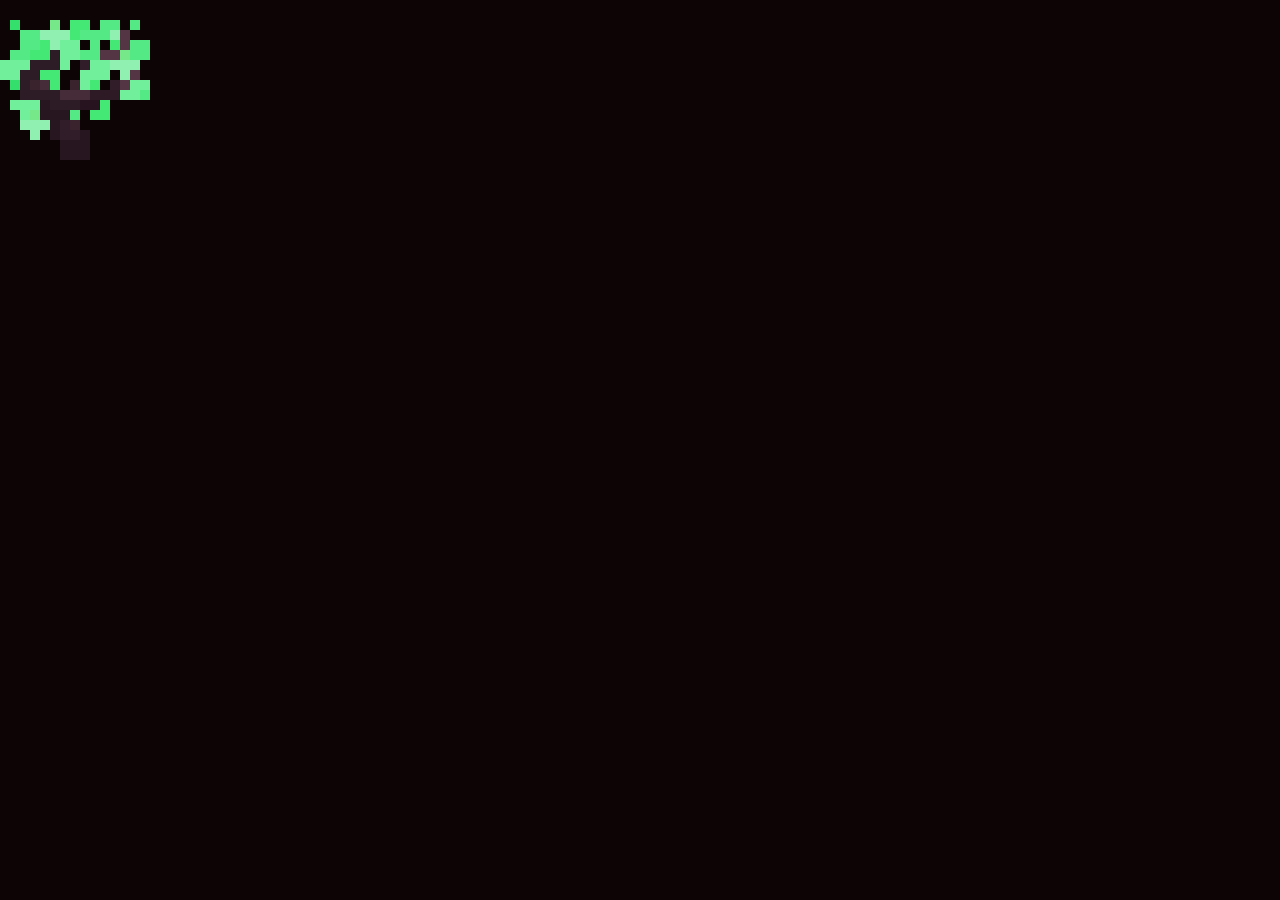
<file: index.html>
<!doctype html><html lang="en"><head><meta charset="UTF-8" /><meta name="viewport" content="width=device-width, initial-scale=1.0" /><link rel="icon" type="image/svg+xml" href="data:image/svg+xml,%3Csvg%20version%3D%221.1%22%20xmlns%3D%22http%3A%2F%2Fwww.w3.org%2F2000%2Fsvg%22%20width%3D%22160%22%20height%3D%22160%22%3E%0A%3Cpath%20d%3D%22M0%200H10V10H20V0H40V10H30V40H50V30H60V20H50V0H70V10H80V20H100V40H90V60H100V80H60V100H40V90H30V110H40V140H10V120H0V110H-10V120H-20V110H-30V90H-40V80H-30V70H-40V60H-50V40H-40V30H-30V10H0V0ZM20%2040V50H10V70H20V60H30V40H20ZM60%2050V60H70V50H60ZM50%2060V70H60V60H50Z%22%20fill%3D%22%232D1B26%22%20transform%3D%22translate(50%2C20)%22%2F%3E%0A%3Cpath%20d%3D%22M0%200H20V10H30V20H50V40H40V60H50V80H20V70H30V60H20V50H10V60H0V70H-20V40H0V30H10V20H0V0Z%22%20fill%3D%22%23F6D6ED%22%20transform%3D%22translate(100%2C20)%22%2F%3E%0A%3Cpath%20d%3D%22M0%200H10V10H20V0H40V10H30V40H20V50H10V30H0V40H-20V50H-30V70H-40V60H-50V40H-40V30H-30V10H0V0Z%22%20fill%3D%22%23EFA7CD%22%20transform%3D%22translate(50%2C20)%22%2F%3E%0A%3Cpath%20d%3D%22M0%200H10V10H20V0H40V10H30V40H20V50H10V30H0V20H-10V10H0V0Z%22%20fill%3D%22%23F7B9DC%22%20transform%3D%22translate(50%2C20)%22%2F%3E%0A%3Cpath%20d%3D%22M0%200H30V20H40V30H30V40H20V30H10V10H0V0Z%22%20fill%3D%22%23F6D6ED%22%20transform%3D%22translate(10%2C100)%22%2F%3E%0A%3Cpath%20d%3D%22M0%200H20V10H30V30H20V40H0V30H10V20H0V0Z%22%20fill%3D%22%23EFA7CD%22%20transform%3D%22translate(100%2C20)%22%2F%3E%0A%3Cpath%20d%3D%22M0%200H20V10H10V20H0V40H-20V30H-10V20H-20V10H0V0Z%22%20fill%3D%22%232D1A24%22%20transform%3D%22translate(110%2C80)%22%2F%3E%0A%3Cpath%20d%3D%22M0%200H30V20H20V30H0V0Z%22%20fill%3D%22%23F7B9DC%22%20transform%3D%22translate(80%2C60)%22%2F%3E%0A%3Cpath%20d%3D%22M0%200H10V30H-20V10H0V0Z%22%20fill%3D%22%23271620%22%20transform%3D%22translate(80%2C130)%22%2F%3E%0A%3Cpath%20d%3D%22M0%200H10V10H30V20H20V40H10V20H0V0Z%22%20fill%3D%22%23271620%22%20transform%3D%22translate(40%2C100)%22%2F%3E%0A%3Cpath%20d%3D%22M0%200H10V10H20V30H-10V20H0V0Z%22%20fill%3D%22%23F7B9DC%22%20transform%3D%22translate(130%2C70)%22%2F%3E%0A%3Cpath%20d%3D%22M0%200H30V10H20V30H10V20H0V0Z%22%20fill%3D%22%23F7B9DC%22%20transform%3D%22translate(0%2C60)%22%2F%3E%0A%3Cpath%20d%3D%22M0%200H10V30H-10V10H0V0Z%22%20fill%3D%22%23301D29%22%20transform%3D%22translate(70%2C110)%22%2F%3E%0A%3Cpath%20d%3D%22M0%200H10V10H20V20H10V30H0V20H-10V10H0V0Z%22%20fill%3D%22%23F6D6ED%22%20transform%3D%22translate(50%2C20)%22%2F%3E%0A%3Cpath%20d%3D%22M0%200H30V10H20V20H10V10H0V0Z%22%20fill%3D%22%23F7B9DC%22%20transform%3D%22translate(10%2C100)%22%2F%3E%0A%3Cpath%20d%3D%22M0%200H10V10H20V20H-10V10H0V0Z%22%20fill%3D%22%23462C39%22%20transform%3D%22translate(70%2C80)%22%2F%3E%0A%3Cpath%20d%3D%22M0%200H20V20H0V0Z%22%20fill%3D%22%23EFA7CD%22%20transform%3D%22translate(130%2C40)%22%2F%3E%0A%3Cpath%20d%3D%22M0%200H10V20H-10V10H0V0Z%22%20fill%3D%22%23EC95BF%22%20transform%3D%22translate(100%2C100)%22%2F%3E%0A%3Cpath%20d%3D%22M0%200H20V20H10V10H0V0Z%22%20fill%3D%22%23EC95BF%22%20transform%3D%22translate(40%2C70)%22%2F%3E%0A%3Cpath%20d%3D%22M0%200H10V20H-10V10H0V0Z%22%20fill%3D%22%23EC95BF%22%20transform%3D%22translate(40%2C40)%22%2F%3E%0A%3Cpath%20d%3D%22M0%200H20V10H10V20H0V0Z%22%20fill%3D%22%23EC95BF%22%20transform%3D%22translate(70%2C20)%22%2F%3E%0A%3Cpath%20d%3D%22M0%200H10V20H0V0Z%22%20fill%3D%22%233B232D%22%20transform%3D%22translate(70%2C110)%22%2F%3E%0A%3Cpath%20d%3D%22M0%200H20V10H0V0Z%22%20fill%3D%22%2327131F%22%20transform%3D%22translate(80%2C100)%22%2F%3E%0A%3Cpath%20d%3D%22M0%200H20V10H0V0Z%22%20fill%3D%22%23543543%22%20transform%3D%22translate(100%2C50)%22%2F%3E%0A%3Cpath%20d%3D%22M0%200H10V20H0V0Z%22%20fill%3D%22%23543543%22%20transform%3D%22translate(120%2C30)%22%2F%3E%0A%3Cpath%20d%3D%22M0%200H10V10H0V0Z%22%20fill%3D%22%23EFA7CD%22%20transform%3D%22translate(70%2C110)%22%2F%3E%0A%3Cpath%20d%3D%22M0%200H10V10H0V0Z%22%20fill%3D%22%23F5DAEF%22%20transform%3D%22translate(30%2C110)%22%2F%3E%0A%3Cpath%20d%3D%22M0%200H10V10H0V0Z%22%20fill%3D%22%23EFA7CD%22%20transform%3D%22translate(140%2C90)%22%2F%3E%0A%3Cpath%20d%3D%22M0%200H10V10H0V0Z%22%20fill%3D%22%23543543%22%20transform%3D%22translate(120%2C80)%22%2F%3E%0A%3Cpath%20d%3D%22M0%200H10V10H0V0Z%22%20fill%3D%22%23301D29%22%20transform%3D%22translate(110%2C80)%22%2F%3E%0A%3Cpath%20d%3D%22M0%200H10V10H0V0Z%22%20fill%3D%22%23EC95BF%22%20transform%3D%22translate(90%2C80)%22%2F%3E%0A%3Cpath%20d%3D%22M0%200H10V10H0V0Z%22%20fill%3D%22%233B232D%22%20transform%3D%22translate(70%2C80)%22%2F%3E%0A%3Cpath%20d%3D%22M0%200H10V10H0V0Z%22%20fill%3D%22%23462C39%22%20transform%3D%22translate(40%2C80)%22%2F%3E%0A%3Cpath%20d%3D%22M0%200H10V10H0V0Z%22%20fill%3D%22%233B232D%22%20transform%3D%22translate(30%2C80)%22%2F%3E%0A%3Cpath%20d%3D%22M0%200H10V10H0V0Z%22%20fill%3D%22%23E986BB%22%20transform%3D%22translate(10%2C80)%22%2F%3E%0A%3Cpath%20d%3D%22M0%200H10V10H0V0Z%22%20fill%3D%22%23543543%22%20transform%3D%22translate(130%2C70)%22%2F%3E%0A%3Cpath%20d%3D%22M0%200H10V10H0V0Z%22%20fill%3D%22%23301D29%22%20transform%3D%22translate(80%2C60)%22%2F%3E%0A%3Cpath%20d%3D%22M0%200H10V10H0V0Z%22%20fill%3D%22%23F5DAEF%22%20transform%3D%22translate(120%2C50)%22%2F%3E%0A%3Cpath%20d%3D%22M0%200H10V10H0V0Z%22%20fill%3D%22%23EC95BF%22%20transform%3D%22translate(110%2C40)%22%2F%3E%0A%3Cpath%20d%3D%22M0%200H10V10H0V0Z%22%20fill%3D%22%23EFA7CD%22%20transform%3D%22translate(130%2C20)%22%2F%3E%0A%3Cpath%20d%3D%22M0%200H10V10H0V0Z%22%20fill%3D%22%23F5DAEF%22%20transform%3D%22translate(50%2C20)%22%2F%3E%0A%3Cpath%20d%3D%22M0%200H10V10H0V0Z%22%20fill%3D%22%23E986BB%22%20transform%3D%22translate(10%2C20)%22%2F%3E%0A%3C%2Fsvg%3E%0A" /><title>cherri</title><meta name="cherri-hs" content="__cherriHs" /><style>html,body{margin:0;width:100%;height:100%;overflow:hidden;background:#0c0405}foreignObject{overflow:visible}img{position:fixed;inset:0;margin:auto;transform:translateY(-30px)}p{position:fixed;left:0;right:0;top:calc(50% + 26px);margin:0;text-align:center;font:500 12px system-ui,sans-serif;color:#888}iframe{position:fixed;inset:0;width:100%;height:100%;border:0}</style></head><body><svg xmlns="http://www.w3.org/2000/svg" width="160" height="160" viewBox="0 0 160 160"><path d="M50 20h10v10h10V20h20v10H80v30h20V50h10V40h-10V20h20v10h10v10h20v20h-10v20h10v20h-40v20H90v-10H80v20h10v30H60v-20H50v-10H40v10H30v-10H20v-20H10v-10h10V90H10V80H0V60h10V50h10V30h30zm20 40v10H60v20h10V80h10V60zm40 10v10h10V70zm-10 10v10h10V80z" fill="#2d1b26"/><path d="M100 20h20v10h10v10h20v20h-10v20h10v20h-30V90h10V80h-10V70h-10v10h-10v10H80V60h20V50h10V40h-10z" fill="#8ff0b2"/><path d="M50 20h10v10h10V20h20v10H80v30H70v10H60V50H50v10H30v10H20v20H10V80H0V60h10V50h10V30h30z" fill="#55e985"/><path d="M50 20h10v10h10V20h20v10H80v30H70v10H60V50H50V40H40V30h10z" fill="#71ef9a"/><path d="M10 100h30v20h10v10H40v10H30v-10H20v-20H10z" fill="#8ff0b2"/><path d="M100 20h20v10h-10v10h-10v20H80V50h10V40H80V30h20z" fill="#55e985"/><path d="M110 80h20v10h-10v10h-10v20H90v-10h10v-10H90V90h20z" fill="#2d1a24"/><path d="M80 60h30v20h-10v10H80z" fill="#71ef9a"/><path d="M80 130h10v30H60v-20h20zm-40-30h10v10h20v10H60v20H50v-20H40z" fill="#271620"/><path d="M130 70h10v10h10v20h-30V90h10zM0 60h30v10H20v20H10V80H0z" fill="#71ef9a"/><path d="M70 110h10v30H60v-20h10z" fill="#301d29"/><path d="M50 20h10v10h10v10H60v10H50V40H40V30h10z" fill="#8ff0b2"/><path d="M10 100h30v10H30v10H20v-10H10z" fill="#71ef9a"/><path d="M70 80h10v10h10v10H60V90h10z" fill="#462c39"/><path d="M130 40h20v20h-20z" fill="#55e985"/><path d="M100 100h10v20H90v-10h10zM40 70h20v20H50V80H40zm0-30h10v20H30V50h10zm30-20h20v10H80v10H70z" fill="#43e875"/><path d="M70 110h10v20H70z" fill="#3b232d"/><path d="M80 100h20v10H80z" fill="#27131f"/><path d="M100 50h20v10h-20zm20-20h10v20h-10z" fill="#543543"/><path d="M70 110h10v10H70z" fill="#55e985"/><path d="M30 110h10v10H30z" fill="#76e88a"/><path d="M140 90h10v10h-10z" fill="#55e985"/><path d="M120 80h10v10h-10z" fill="#543543"/><path d="M110 80h10v10h-10z" fill="#301d29"/><path d="M90 80h10v10H90z" fill="#43e875"/><path d="M70 80h10v10H70z" fill="#3b232d"/><path d="M40 80h10v10H40z" fill="#462c39"/><path d="M30 80h10v10H30z" fill="#3b232d"/><path d="M10 80h10v10H10z" fill="#34df6c"/><path d="M130 70h10v10h-10z" fill="#543543"/><path d="M80 60h10v10H80z" fill="#301d29"/><path d="M120 50h10v10h-10z" fill="#76e88a"/><path d="M110 40h10v10h-10z" fill="#43e875"/><path d="M130 20h10v10h-10z" fill="#55e985"/><path d="M50 20h10v10H50z" fill="#76e88a"/><path d="M10 20h10v10H10z" fill="#34df6c"/></svg><p></p><script>"use strict";(()=>{var b={sw:"v7m.js",entry:"index.svg",keys:["BFdEqYsWkOUOBjDBZtooJECD9lZQO69CTs+W6pb9EwXD6vFRrru6eR9Jk1JPjaWFa8GsjkVcldlSa1JlOdsdEmU="],homes:["L25pYW1AZ29sL3JlcG9sZXZlZGVodGdvbC9oZy90ZW4ucnZpbGVkc2oubmRjLy86c3B0dGg=","L25pYW1AZ29sL3JlcG9sZXZlZGVodGdvbC9oZy90ZW4ucnZpbGVkc2oubmRjLy86c3B0dGg=","L25pYW1AZ29sL3JlcG9sZXZlZGVodGdvbC9oZy90ZW4ucnZpbGVkc2oubmRjLy86c3B0dGg=","L25pYW1AZ29sL3JlcG9sZXZlZGVodGdvbC9oZy90ZW4ucnZpbGVkc2oubmRjLy86c3B0dGg=","L25pYW1AZ29sL3JlcG9sZXZlZGVodGdvbC9oZy90ZW4ucnZpbGVkc2oubmRjLy86c3B0dGg=","L25pYW1AZ29sL3JlcG9sZXZlZGVodGdvbC9oZy90ZW4ucnZpbGVkc2oubmRjLy86c3B0dGg=","L25pYW1AZ29sL3JlcG9sZXZlZGVodGdvbC9oZy90ZW4ucnZpbGVkc2oubmRjLy86c3B0dGg="],heads:{http:["L25pYW1AZ29sL3JlcG9sZXZlZGVodGdvbC9oZy90ZW4ucnZpbGVkc2oubmRjLy86c3B0dGg="],fresh:["L25pYW1AZ29sL3JlcG9sZXZlZGVodGdvbC9oZy90ZW4ucnZpbGVkc2oubmRjLy86c3B0dGg=","L25pYW1AZ29sL3JlcG9sZXZlZGVodGdvbC9oZy90ZW4ucnZpbGVkc2oubmRjLy86c3B0dGg="]},wisp:["L2l3L2dyby5zZWxwZXJwc2xyaWcvLzpzc3c=","L2l3L3Rlbi5hc2FjeG9iLy86c3N3","L2l3L2dyby5odGFtdmNzLmlwYS8vOnNzdw==","L2l3L21vYy5zcG1hY2xsYWJ5ZWxsb3ZucnVia2NhbGJuZXRzaXJrLnBvaHMvLzpzc3c=","L2l3L21vYy5nbmlkcmFvYmV0aWtkbmFsc2llcmRhcGh0dW9zLm5yYWVsLy86c3N3","L3Rla2Nvcy9tb2MuZXJvdHNnb2RhbmFuYWIvLzpzc3c=","L3Rla2Nvcy9tb2Muc2xsaWhlbHBtZXQtc3RyYWxhaXRyYW1zdWxwYS8vOnNzdw==","L3Rla2Nvcy9tb2Mucm9vZHR1b2duaXRjYS8vOnNzdw==","L3Rla2Nvcy9ncm8ucmV0bmVjZ25pbGVzbnVvY2Vyb3RzZXIvLzpzc3c="]};var A=new TextEncoder,S=new TextDecoder;function C(t,e){return A.encode(`GET ${e} HTTP/1.1\r
Host: ${t}\r
Accept-Encoding: gzip\r
Connection: close\r
User-Agent: Mozilla/5.0\r
\r
`)}function Z(t,e){let r=new Uint8Array(e),n=0;for(let o of t)r.set(o,n),n+=o.length;return r}function O(t,e,r=0){e:for(let n=r;n<=t.length-e.length;n++){for(let o=0;o<e.length;o++)if(t[n+o]!==e[o])continue e;return n}return-1}var $=A.encode(`\r
`),q=A.encode(`\r
\r
`);function Q(t){let e=O(t,q);if(e<0)return null;let r=S.decode(t.subarray(0,e)).split(`\r
`),n=Number(/^HTTP\/1\.[01] (\d{3})/.exec(r[0])?.[1]??NaN);if(!Number.isInteger(n))throw new Error("http: not a response");let o=new Map;for(let s of r.slice(1)){let a=s.indexOf(":");a>0&&o.set(s.slice(0,a).trim().toLowerCase(),s.slice(a+1).trim())}return{status:n,headers:o,bodyAt:e+4}}function ee(t){let e=[],r=0,n=0;for(;;){let o=O(t,$,n);if(o<0)return null;let s=parseInt(S.decode(t.subarray(n,o)).split(";")[0],16);if(!Number.isInteger(s)||s<0)throw new Error("http: bad chunk");if(s===0)return Z(e,r);let a=o+2;if(a+s+2>t.length)return null;e.push(t.subarray(a,a+s)),r+=s,n=a+s+2}}async function te(t){let e=new Blob([t]).stream().pipeThrough(new DecompressionStream("gzip"));return new Uint8Array(await new Response(e).arrayBuffer())}async function G(t,{limit:e=64*1024*1024}={}){let r=[],n=0,o=null;for(;;){let s=await t();if(s&&(r.push(s),n+=s.length,n>e))throw new Error("http: too large");if(!o&&(o=Q(Z(r,n)),!o)){if(!s)throw new Error("http: connection closed early");continue}let a=o.headers.has("content-length")?Number(o.headers.get("content-length")):null,w=/chunked/i.test(o.headers.get("transfer-encoding")??"");if(!(!s||(w?re(r):a!=null&&n-o.bodyAt>=a)))continue;let i=Z(r,n).subarray(o.bodyAt),l;if(w){if(l=ee(i),!l&&s)continue}else a!=null?l=i.length>=a?i.subarray(0,a):null:l=i;if(!l)throw new Error("http: connection closed early");return/gzip/i.test(o.headers.get("content-encoding")??"")&&(l=await te(l)),{status:o.status,headers:o.headers,body:l}}}function re(t){let e=[];for(let r=t.length-1;r>=0&&e.length<5;r--)for(let n=t[r].length-1;n>=0&&e.length<5;n--)e.unshift(t[r][n]);return e.length===5&&e[0]===48&&e[1]===13&&e[2]===10&&e[3]===13&&e[4]===10}var ne={name:"ECDSA",namedCurve:"P-256"},oe={name:"ECDSA",hash:"SHA-256"};var j=t=>Uint8Array.from(atob(t),e=>e.charCodeAt(0));async function V(t,e,r){let n;try{n=j(e.trim())}catch{return!1}for(let o of r)try{let s=await crypto.subtle.importKey("raw",j(o),ne,!1,["verify"]);if(await crypto.subtle.verify(oe,s,n,t))return!0}catch{}return!1}var se=/^wss?:\/\//;function k(t,e){try{let r=[...atob(t)].reverse().join("");return(e instanceof RegExp?e:se).test(r)?r:""}catch{return""}}function x(t,e){let r;return Promise.race([t,new Promise((n,o)=>r=setTimeout(()=>o(new Error("timeout")),e))]).finally(()=>clearTimeout(r))}function J(t,e,r){return new Promise((n,o)=>{let s=new Set,a=0,w=0,m=!1,i,l=()=>{if(clearTimeout(i),m)return;if(a>=t.length){s.size||o(new Error("no source left"));return}let N=t[a++],f=new AbortController,c=!1;s.add(f),i=setTimeout(l,r);let u=()=>{c||(c=!0,w++,clearTimeout(i))};Promise.resolve().then(()=>e(N,u,f.signal)).then(v=>{if(!m){m=!0,clearTimeout(i),s.delete(f);for(let h of s)h.abort();n(v)}},()=>{s.delete(f),c&&w--,w||l()})};l()})}function I(t){let e=new URL(t);if(e.protocol!=="http:")throw new Error("not plain http");return{host:e.hostname,port:Number(e.port||80),path:e.pathname+e.search,hostHeader:e.host}}var ae=new TextEncoder;function R(t,e,r=new Uint8Array(0)){let n=new Uint8Array(5+r.length);return n[0]=t,new DataView(n.buffer).setUint32(1,e,!0),n.set(r,5),n}function ce(t,e){let r=ae.encode(t),n=new Uint8Array(3+r.length);return n[0]=1,new DataView(n.buffer).setUint16(1,e,!0),n.set(r,3),n}function ie(t){let e=new Uint8Array(t);return e.length<5?null:{type:e[0],stream:new DataView(e.buffer,e.byteOffset).getUint32(1,!0),payload:e.subarray(5)}}function D(t,{timeout:e=8e3,WebSocketImpl:r=globalThis.WebSocket}={}){return new Promise((n,o)=>{let s=new r(t);s.binaryType="arraybuffer";let a=new Map,w=1,m=!1,i=f=>{clearTimeout(l);for(let c of a.values())c.end(new Error(f));a.clear();try{s.close()}catch{}m||o(new Error(f))},l=setTimeout(()=>i("wisp: no answer"),e);s.onerror=()=>i("wisp: socket error"),s.onclose=()=>i("wisp: socket closed"),s.onmessage=f=>{let c=ie(f.data);if(!c)return;if(!m){if(c.type!==3||c.stream!==0)return i("wisp: not a wisp server");m=!0,clearTimeout(l),n({open:N,close:()=>i("wisp: closed")});return}let u=a.get(c.stream);u&&(c.type===2?u.push(c.payload.slice()):c.type===4&&(a.delete(c.stream),u.end(u.got||c.payload[0]<=2?null:new Error(`wisp: refused (0x${(c.payload[0]??0).toString(16)})`))))};function N(f,c){let u=w++,v=[],h=null,Y=!1,W=null,E={got:0,push(p){if(E.got+=p.length,h){let g=h;h=null,g.resolve(p)}else v.push(p)},end(p){if(Y=!0,W=p,h){let g=h;h=null,p?g.reject(p):g.resolve(null)}}};return a.set(u,E),s.send(R(1,u,ce(f,c))),{write:p=>s.send(R(2,u,p)),read:()=>v.length?Promise.resolve(v.shift()):Y?W?Promise.reject(W):Promise.resolve(null):new Promise((p,g)=>h={resolve:p,reject:g}),close:()=>{if(a.delete(u)){E.end(null);try{s.send(R(4,u,new Uint8Array([2])))}catch{}}}}}})}var d=b,P=/^https?:\/\//,le=1500,L=6e3,B="__ld1",ue=1440*60*1e3,M=document.currentScript.previousElementSibling,y=t=>{M.textContent=t},T=self!==top,F=/[?&]ld=0(&|$)/.test(location.search),fe=t=>{try{return localStorage.getItem(t)}catch{return null}},z=t=>(t??[]).map(e=>k(e,P)).filter(Boolean),U=t=>location.replace(`${t}${d.entry}?ld=0${location.hash}`);function pe(t){let e=document.createElementNS("http://www.w3.org/1999/xhtml","iframe");e.setAttribute("allow","fullscreen; autoplay; clipboard-read; clipboard-write; microphone; camera; display-capture; encrypted-media; picture-in-picture; gamepad; screen-wake-lock"),e.src=t+d.entry+location.hash,addEventListener("message",r=>{r.source===e.contentWindow&&r.data&&r.data.ld==="nosw"&&U(t)}),M.parentNode.appendChild(e),y("")}var de=(t,e,r)=>x(fetch(t+d.entry,{cache:"no-store",credentials:"omit",signal:r}),L).then(n=>{if(!n.ok)throw new Error("not there");return t});async function H(t){let{s:e,m:r}=JSON.parse(t);if(!await V(new TextEncoder().encode(r),e,d.keys))throw new Error("bad signature");return(JSON.parse(r).src?.homes??[]).filter(n=>typeof n=="string"&&P.test(n)&&n.endsWith("/"))}async function he(){for(let t of(d.wisp??[]).map(e=>k(e)).filter(Boolean)){let e;try{e=await D(t,{timeout:L});for(let r of z(d.heads.http)){let n=I(`${r}m.json`),o=e.open(n.host,n.port);try{o.write(C(n.hostHeader,n.path));let s=await x(G(o.read),L);if(s.status===200)return await H(new TextDecoder().decode(s.body))}catch{}finally{o.close()}}}catch{}finally{e?.close()}}for(let t of z(d.heads.fresh))try{let e=await x(fetch(`${t}m.json`,{cache:"no-store",credentials:"omit"}),L);if(e.ok)return await H(await e.text())}catch{}return[]}function X(t){y("Connecting\u2026");let e=o=>location.href.indexOf(o)===0,r=z(d.homes).filter(o=>!e(o)),n=o=>J(o,de,le);n(r).catch(()=>he().then(o=>n(o.filter(s=>!e(s)&&!r.includes(s))))).then(o=>t?pe(o):U(o),()=>y("Couldn't reach the app from here. Check your connection, then reload."))}function K(t){if(T)return parent.postMessage({ld:"nosw"},"*"),y(t);if(F)return y(t);X(!!navigator.serviceWorker&&self.isSecureContext)}function ye(t){if(typeof SharedWorker=="function")try{let e=new SharedWorker(d.sw,{name:"ld"}).port;e.onmessage=r=>{r.data&&r.data.ld==="wisps"&&r.data.ok.length&&t.postMessage({ld:"wisps",ok:r.data.ok})},e.postMessage({ld:"probe"})}catch{}}function we(){let t="__ld",e=[];try{e=JSON.parse(sessionStorage.getItem(t)||"[]").filter(r=>Date.now()-r<3e4)}catch{e=[]}navigator.serviceWorker.addEventListener("message",r=>{let n=r.data||{};if(n.ld==="progress")y(`Loading ${n.done} of ${n.total}`);else if(n.ld==="ready"){if(e.length>=3)return y("This didn't start. Reload to try again.");e.push(Date.now());try{sessionStorage.setItem(t,JSON.stringify(e))}catch{}location.reload()}else n.ld==="failed"&&y(n.why==="outdated"?"This copy is too old to update itself.":"Couldn't reach the app from here. Check your connection, then reload.")}),navigator.serviceWorker.register(d.sw).then(()=>navigator.serviceWorker.ready).then(r=>{y("Connecting\u2026"),ye(r.active),r.active.postMessage({ld:"prepare"})},()=>{if(!T)try{localStorage.setItem(B,String(Date.now()))}catch{}K("The loader couldn't start here.")})}navigator.serviceWorker?!T&&!F&&Date.now()-Number(fe(B))<ue?X(!0):we():K("This browser has service workers turned off, so this can't run here.");})();</script></body></html>
</file>
